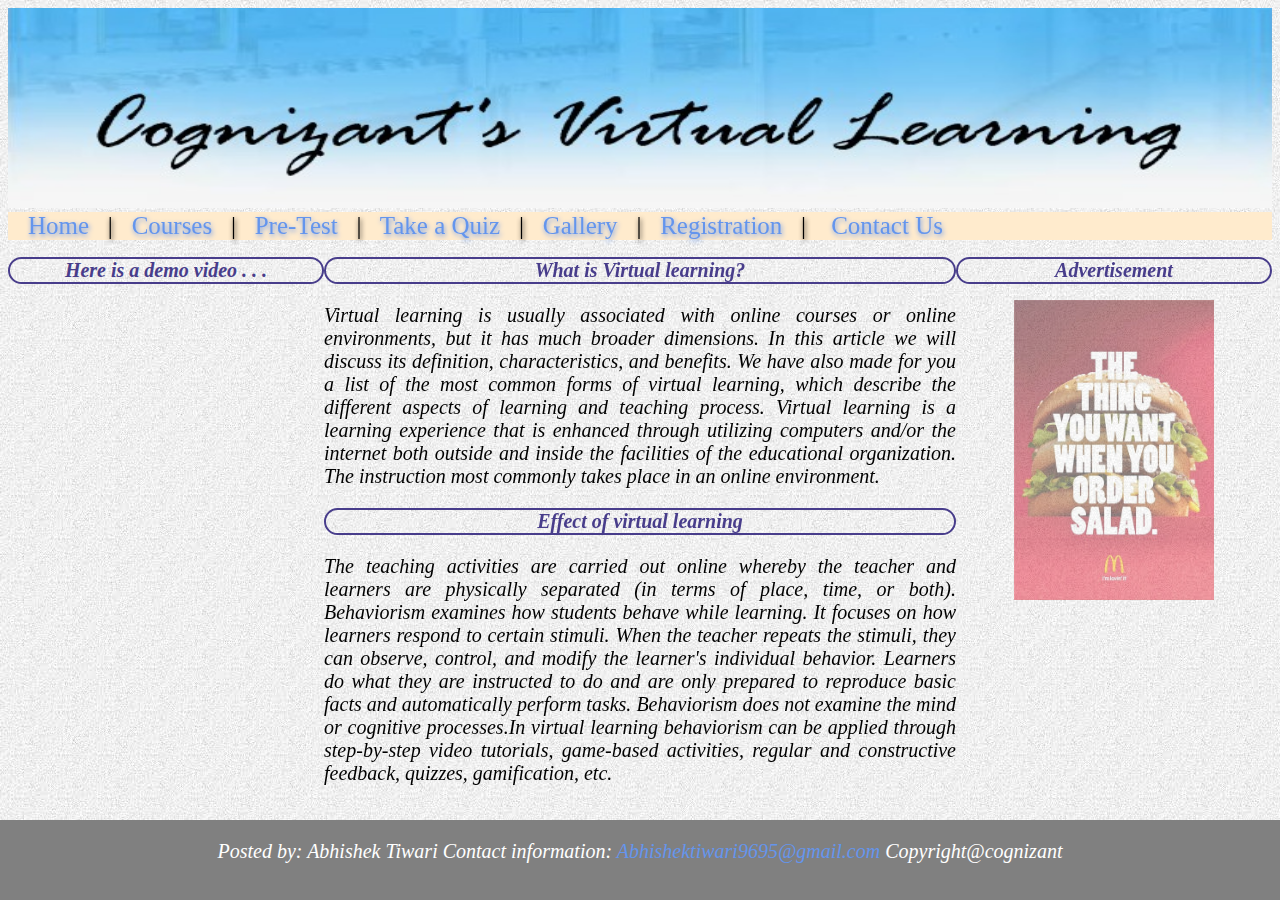
<file: index.html>
<!DOCTYPE html>
<html>
    <head>
        <title>Virtual learning</title>
        <link rel="StyleSheet" href="css/s1.css">
    </head>
    <body>
        <header>
            <img src="assets/2.jfif" width = 100% height = "200" alt="logo">
        </header>
        <nav>
             <a href="index.html">Home</a> &ensp;|&ensp;
             <a href="course.html">Courses</a> &ensp;|&ensp;
             <a href="pretest.html">Pre-Test</a> &ensp;|&ensp;
             <a href="quiz.html">Take a Quiz</a> &ensp;|&ensp;
             <a href="gallery.html">Gallery</a> &ensp;|&ensp;
             <a href="register.html">Registration</a> &ensp;| &ensp;
             <a href="contact.html">Contact Us</a>
        </nav>



<div> 
              
            <div class = "l"> 
                 <center><h2>Here is a demo video . . .</h2>  </center>
             <center><iframe width="100" height="415" src="https://www.youtube.com/embed/fVZ5kGExc2U" frameborder="0" allow="accelerometer; autoplay; encrypted-media; gyroscope; picture-in-picture" allowfullscreen></iframe> </center>
            </div>  
              
            <div class = "m"> 
                <center><h2>What is Virtual learning?</h2></center> 
                 <center><p align="justify">Virtual learning is usually associated with online courses or online environments, but it has much broader dimensions. In this article we will discuss its definition, characteristics, and benefits. We have also made for you a list of the most common forms of virtual learning, which describe the different aspects of learning and teaching process. Virtual learning is a learning experience that is enhanced through utilizing computers and/or the internet both outside and inside the facilities of the educational organization. The instruction most commonly takes place in an online environment.</p>
                 <h2>Effect of virtual learning</h2>              
                 <p align="justify">The teaching activities are carried out online whereby the teacher and learners are physically separated (in terms of place, time, or both). Behaviorism examines how students behave while learning. It focuses on how learners respond to certain stimuli. When the teacher repeats the stimuli, they can observe, control, and modify the learner's individual behavior. Learners do what they are instructed to do and are only prepared to reproduce basic facts and automatically perform tasks. Behaviorism does not examine the mind or cognitive processes.In virtual learning behaviorism can be applied through step-by-step video tutorials, game-based activities, regular and constructive feedback, quizzes, gamification, etc.</p> </center>
            </div> 
              
            <div class = "r"> 
                 <center><h2>Advertisement</h2>  </center>
                <center><img class="ijk" src="assets/q.jfif"  width = "200" height = "300" alt="Advertisement"> </center>
            </div> 
</div> 

<footer>
  <p>Posted by: Abhishek Tiwari
  Contact information: <a href="Abhishektiwari9695@gmail.com">Abhishektiwari9695@gmail.com</a> 
  Copyright@cognizant</p>
</footer>
        
    </body>
</html>
</file>
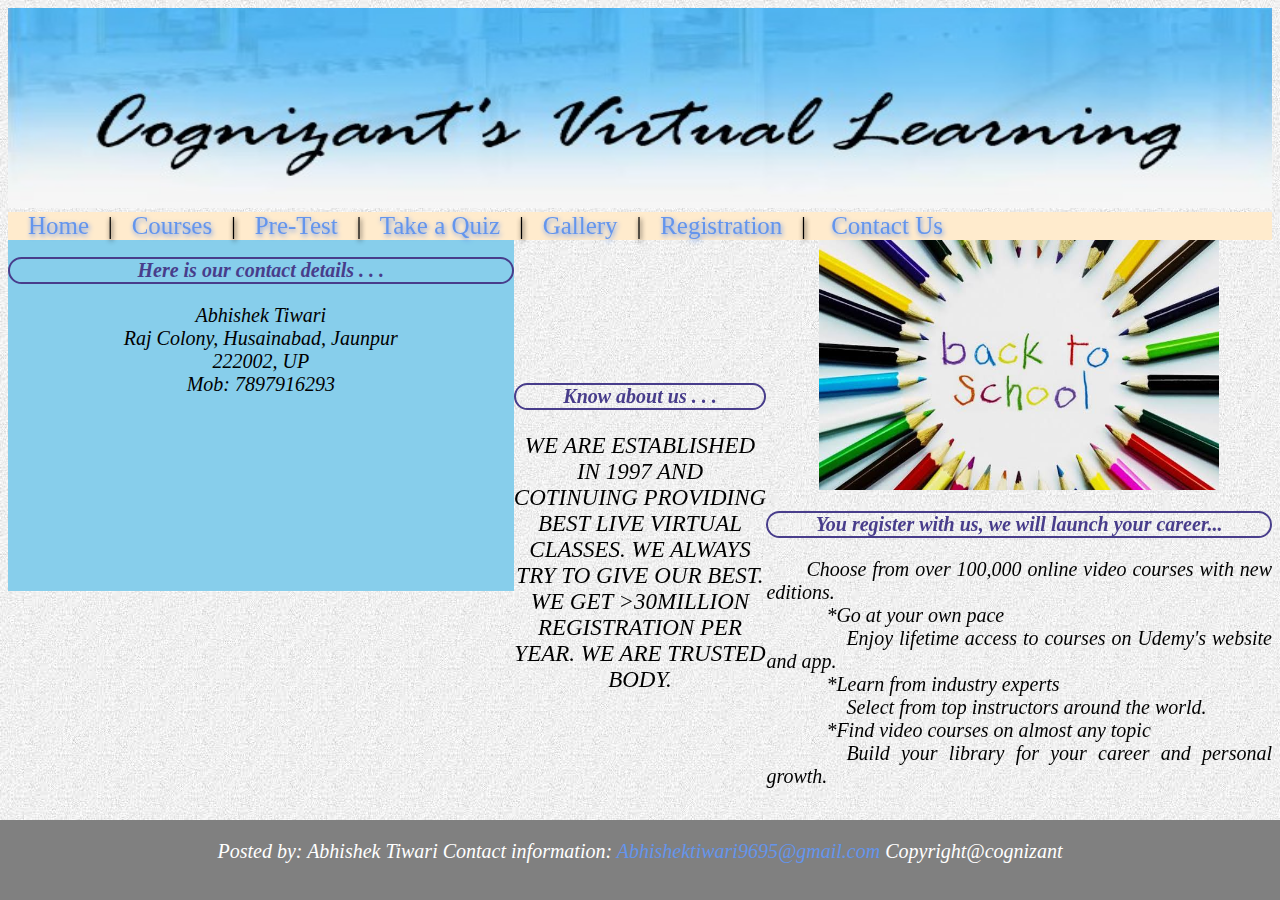
<file: contact.html>
<!DOCTYPE html>
<html>
    <meta name="viewport" content="width=device-width, initial-scale=1.0">
    <head>
        <title>Virtual learning</title>
        <link rel="StyleSheet" href="css/s1.css">
    </head>
    <body>
        <header>
            <img src="assets/2.jfif" width = 100% height = "200" alt="logo">
        </header>
        <nav>
             <a href="index.html">Home</a> &ensp;|&ensp;
             <a href="course.html">Courses</a> &ensp;|&ensp;
             <a href="pretest.html">Pre-Test</a> &ensp;|&ensp;
             <a href="quiz.html">Take a Quiz</a> &ensp;|&ensp;
             <a href="gallery.html">Gallery</a> &ensp;|&ensp;
             <a href="register.html">Registration</a> &ensp;| &ensp;
             <a href="contact.html">Contact Us</a>
        </nav>

<div> 
        <div  class = "l1" style="background-color: skyblue">
                  <center><h2>Here is our contact details . . .</h2></center>
                 <center><p> Abhishek Tiwari<br>
 Raj Colony, Husainabad, Jaunpur<br>
 222002, UP<br>
Mob: 7897916293</p>
<p>
<iframe src="https://www.google.com/maps/embed?pb=!1m18!1m12!1m3!1d3594.0418832103296!2d82.69116881543897!3d25.736128483648358!2m3!1f0!2f0!3f0!3m2!1i1024!2i768!4f13.1!3m3!1m2!1s0x39903a4b2259d933%3A0x78ca5dc7237c4f7!2sCollector%20Office!5e0!3m2!1sen!2sin!4v1580294049436!5m2!1sen!2sin" width="300" height="150"  frameborder="0" style="border:0;" allowfullscreen="">
</iframe>
</p></center>
              </div> 

              <div class = "m1"> <br><br><br><br><br><br><br>
                  <center><h2>Know about us . . .</h2></center>
                  <p class="glow" align = "justify"> WE ARE ESTABLISHED IN 1997 AND COTINUING PROVIDING BEST LIVE VIRTUAL CLASSES. WE ALWAYS TRY TO GIVE OUR BEST. WE GET >30MILLION REGISTRATION PER YEAR. WE ARE TRUSTED BODY. </p>
              </div> 


            <div class = "r1">
                <center><img src="assets/fgh.jfif" width = "400" height = "250" alt="logo"></center>
                 <center><h2>You register with us, we will launch your career...</h2> </center>
                 <center><p align="justify">&emsp;&emsp;Choose from over 100,000 online video courses with new editions.<br>
                            &emsp;&emsp;&emsp;*Go at your own pace<br>
                            &emsp;&emsp;&emsp;&emsp;Enjoy lifetime access to courses on Udemy's website and app.<br>
                            &emsp;&emsp;&emsp;*Learn from industry experts<br>
                            &emsp;&emsp;&emsp;&emsp;Select from top instructors around the world.<br>
                            &emsp;&emsp;&emsp;*Find video courses on almost any topic<br>
                            &emsp;&emsp;&emsp;&emsp;Build your library for your career and personal growth.</p>
            </div> 
</div> 

<footer>
  <p>Posted by: Abhishek Tiwari
  Contact information: <a href="Abhishektiwari9695@gmail.com">Abhishektiwari9695@gmail.com</a> 
  Copyright@cognizant</p>
</footer>

        
    </body>
</html>
</file>
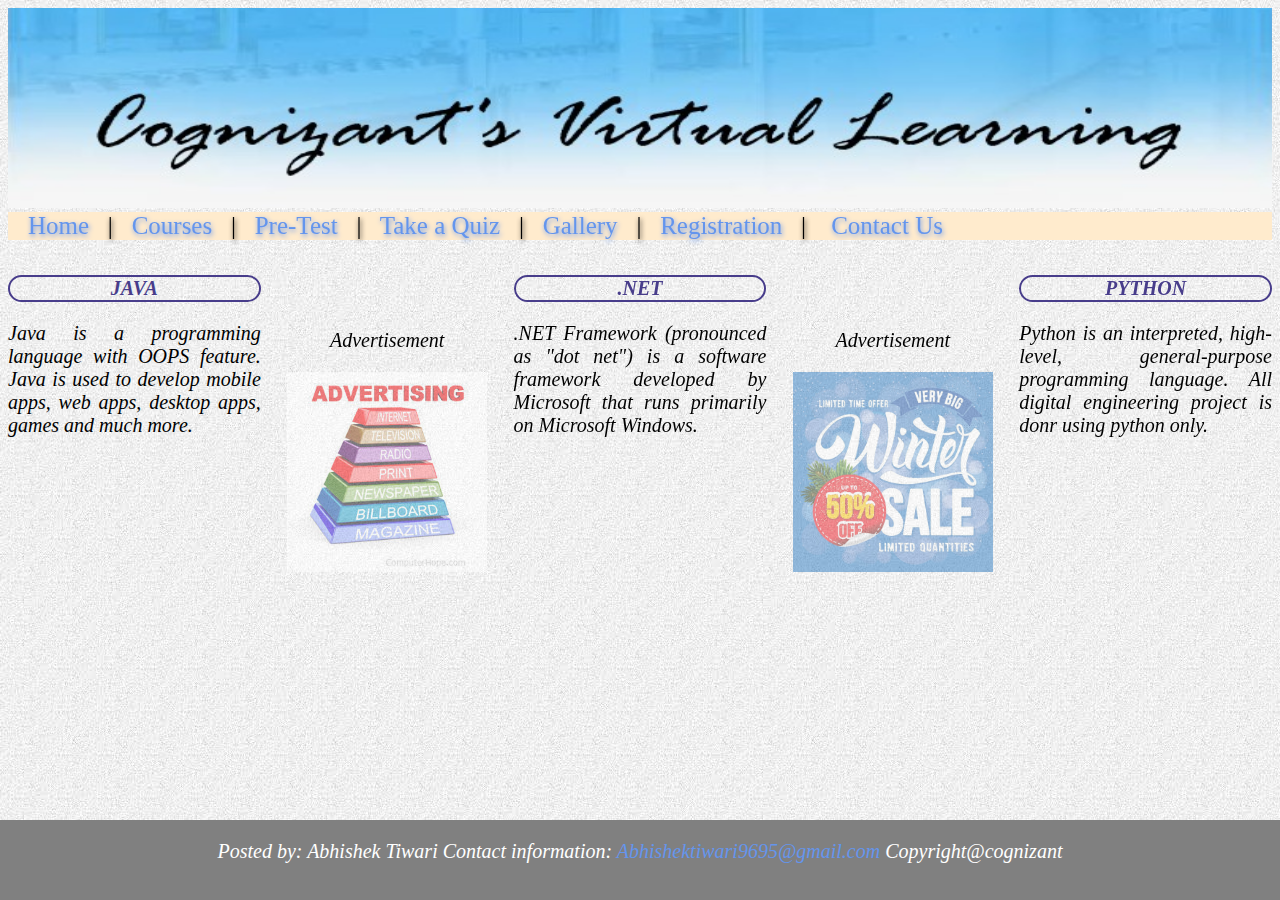
<file: course.html>
<!DOCTYPE html>
<html>
    <head>
        <title>Virtual learning</title>
        <link rel="StyleSheet" href="css/s1.css">
    </head>
    <body>
        <header>
            <img src="assets/2.jfif" width = 100% height = "200" alt="logo">
        </header>
        <nav>
             <a href="index.html">Home</a> &ensp;|&ensp;
             <a href="course.html">Courses</a> &ensp;|&ensp;
             <a href="pretest.html">Pre-Test</a> &ensp;|&ensp;
             <a href="quiz.html">Take a Quiz</a> &ensp;|&ensp;
             <a href="gallery.html">Gallery</a> &ensp;|&ensp;
             <a href="register.html">Registration</a> &ensp;| &ensp;
             <a href="contact.html">Contact Us</a>
        </nav>



<div> 
              
            <div class = "ll"> <br>
                 <center><h2>JAVA</h2>  </center>
             <center><p align="justify">Java is a programming language with OOPS feature. Java is used to develop mobile apps, web apps, desktop apps, games and much more.</p> <iframe width="360" height="315" src="https://www.youtube.com/embed/hBh_CC5y8-s" frameborder="0" allow="accelerometer; autoplay; encrypted-media; gyroscope; picture-in-picture" allowfullscreen></iframe></center>
            </div>  
              
              <div class = "k">
                  <center><p><br><br><br>Advertisement</p></center>
                  <center><img class="ijk" src="assets/i.jfif" width = "200" height = "200" alt="logo"><center>
              </div>

            <div class = "mm"> <br>
                <center><h2>.NET</h2></center> 
                 <center><p align="justify">.NET Framework (pronounced as "dot net") is a software framework developed by Microsoft that runs primarily on Microsoft Windows. </p>              
                 <center><iframe width="360" height="315" src="https://www.youtube.com/embed/0u9k-kOR3KE" frameborder="0" allow="accelerometer; autoplay; encrypted-media; gyroscope; picture-in-picture" allowfullscreen></iframe> </center>
            </div> 

              <div class = "n">
                  <center><p><br><br><br>Advertisement</p><center>
                  <center><img class="ijk" src="assets/j.jfif" width = "200" height = "200" alt="logo"><center>
              </div> 

            <div class = "rr"> <br>
                 <center><h2>PYTHON</h2>  </center>
                 <center><p align="justify">Python is an interpreted, high-level, general-purpose programming language. All digital engineering project is donr using python only. </p>
                <center><iframe width="360" height="315" src="https://www.youtube.com/embed/rfscVS0vtbw" frameborder="0" allow="accelerometer; autoplay; encrypted-media; gyroscope; picture-in-picture" allowfullscreen></iframe> </center>
            </div> 
</div> 

<footer>
  <p>Posted by: Abhishek Tiwari
  Contact information: <a href="Abhishektiwari9695@gmail.com">Abhishektiwari9695@gmail.com</a> 
  Copyright@cognizant</p>
</footer>

        
    </body>
</html>
</file>
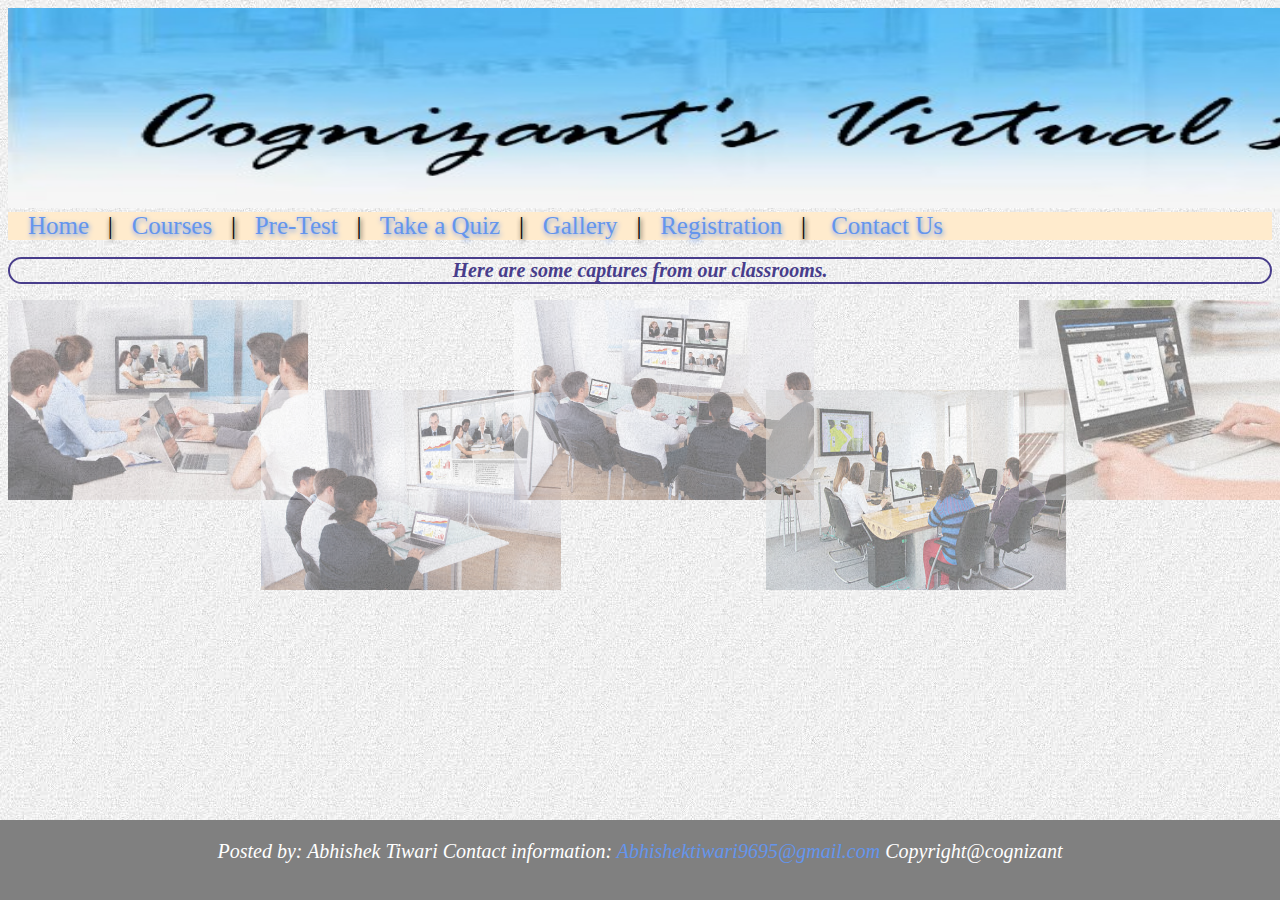
<file: gallery.html>
<!DOCTYPE html>
<html>
    <head>
        <title>Virtual learning</title>
        <link rel="StyleSheet" href="css/s1.css">
    </head>
    <body>
        <header>
            <img src="assets/2.jfif" width = "1900" height = "200" alt="logo">
        </header>
        <nav>
             <a href="index.html">Home</a> &ensp;|&ensp;
             <a href="course.html">Courses</a> &ensp;|&ensp;
             <a href="pretest.html">Pre-Test</a> &ensp;|&ensp;
             <a href="quiz.html">Take a Quiz</a> &ensp;|&ensp;
             <a href="gallery.html">Gallery</a> &ensp;|&ensp;
             <a href="register.html">Registration</a> &ensp;| &ensp;
             <a href="contact.html">Contact Us</a>
        </nav>



<div> 
               <center><h2>Here are some captures from our classrooms.</h2>  </center>
            <div class = "ll"> 
                
             <center><img class="ijk" src="assets/l1.jfif" width = "300" height = "200" alt="logo"></center>
            </div>  
              
              <div class = "k"><br><br><br><br><br>
                  <center><img class="ijk" src="assets/l2.jpg" width = "300" height = "200" alt="logo"><center>
              </div>

            <div class = "mm">            
                 <center><img class="ijk" src="assets/l3.jpg" width = "300" height = "200" alt="logo"> </center>
            </div> 

              <div class = "n"><br><br><br><br><br>
                  <center><img class="ijk" src="assets/l4.jpg" width = "300" height = "200" alt="logo"><center>
              </div> 

            <div class = "rr">
                 <center><img class="ijk" src="assets/l5.jfif" width = "300" height = "200" alt="logo"> </center>
            </div> 
</div> 

<footer>
  <p>Posted by: Abhishek Tiwari
  Contact information: <a href="Abhishektiwari9695@gmail.com">Abhishektiwari9695@gmail.com</a> 
  Copyright@cognizant</p>
</footer>

        
    </body>
</html>
</file>
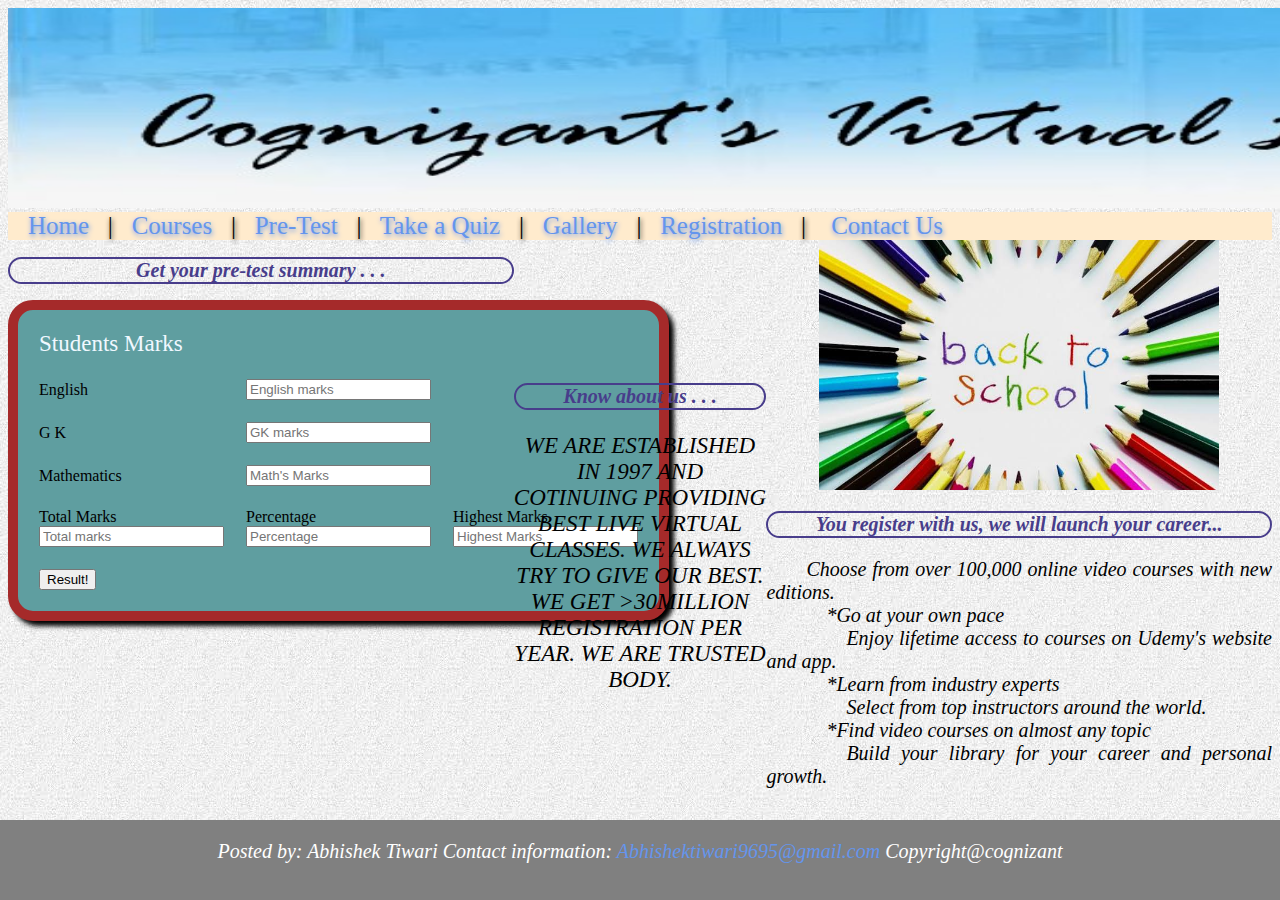
<file: pretest.html>
<!DOCTYPE html>
<html>
    <meta name="viewport" content="width=device-width, initial-scale=1.0">
    <head>
        <script src="js/vali.js"></script>
        <title>Virtual learning</title>
        <link rel="StyleSheet" href="css/s1.css">
    </head>
    <body>
       
        <header>
            <img src="assets/2.jfif" width = "1900" height = "200" alt="logo">
        </header>
        <nav>
             <a href="index.html">Home</a> &ensp;|&ensp;
             <a href="course.html">Courses</a> &ensp;|&ensp;
             <a href="pretest.html">Pre-Test</a> &ensp;|&ensp;
             <a href="quiz.html">Take a Quiz</a> &ensp;|&ensp;
             <a href="gallery.html">Gallery</a> &ensp;|&ensp;
             <a href="register.html">Registration</a> &ensp;| &ensp;
             <a href="contact.html">Contact Us</a>
        </nav>



<div> 
              <div  class = "l1">
                  <center><h2>Get your pre-test summary . . .</h2></center>
                 <center>  <form name="myform" action="validated.html" onsubmit="return validateForm()" method="GET">
        <table style="width:50%; background: cadetblue; border: 10px solid brown; border-radius: 25px; border-spacing: 20px; box-shadow: 5px 5px 5px">
        <tr><center><td style="font-size: 23px; color:aliceblue"> Students Marks</td> </center></tr>
        <tr>
            <td>English</td>
            <td><input type="number" id="eng" value="" placeholder="English marks"></td>
        </tr>
        <tr>
            <td>G K</td>
            <td><input type="number" id="gk" value="" placeholder="GK marks"></td>
        </tr>
        <tr>
            <td>Mathematics</td>
            <td><input type="number" id="math" value="" placeholder="Math's Marks"></td>
        </tr>
        <tr>
            <td>Total Marks <input type="number" id="tot" value="" placeholder="Total marks"></td>
            <td>Percentage <input type="number" id="per" value="" placeholder="Percentage"></td>
            <td>Highest Marks<input type="number" id="high" value="" placeholder="Highest Marks">
        </tr>
        <tr>
            <td><input type="button" value="Result!" onclick="jfun1()"></td>
        </tr>
        </table>
        </form> <center>
              </div> 

              <div class = "m1"> <br><br><br><br><br><br><br>
                  <center><h2>Know about us . . .</h2></center>
                  <p class="glow" align = "justify"> WE ARE ESTABLISHED IN 1997 AND COTINUING PROVIDING BEST LIVE VIRTUAL CLASSES. WE ALWAYS TRY TO GIVE OUR BEST. WE GET >30MILLION REGISTRATION PER YEAR. WE ARE TRUSTED BODY. </p>
              </div> 


            <div class = "r1">
                <center><img src="assets/fgh.jfif" width = "400" height = "250" alt="logo"></center>
                 <center><h2>You register with us, we will launch your career...</h2> </center>
                 <center><p align="justify">&emsp;&emsp;Choose from over 100,000 online video courses with new editions.<br>
                            &emsp;&emsp;&emsp;*Go at your own pace<br>
                            &emsp;&emsp;&emsp;&emsp;Enjoy lifetime access to courses on Udemy's website and app.<br>
                            &emsp;&emsp;&emsp;*Learn from industry experts<br>
                            &emsp;&emsp;&emsp;&emsp;Select from top instructors around the world.<br>
                            &emsp;&emsp;&emsp;*Find video courses on almost any topic<br>
                            &emsp;&emsp;&emsp;&emsp;Build your library for your career and personal growth.</p>
            </div> 
</div> 

<footer>
  <p>Posted by: Abhishek Tiwari
  Contact information: <a href="Abhishektiwari9695@gmail.com">Abhishektiwari9695@gmail.com</a> 
  Copyright@cognizant</p>
</footer>

        
    </body>
</html>
</file>
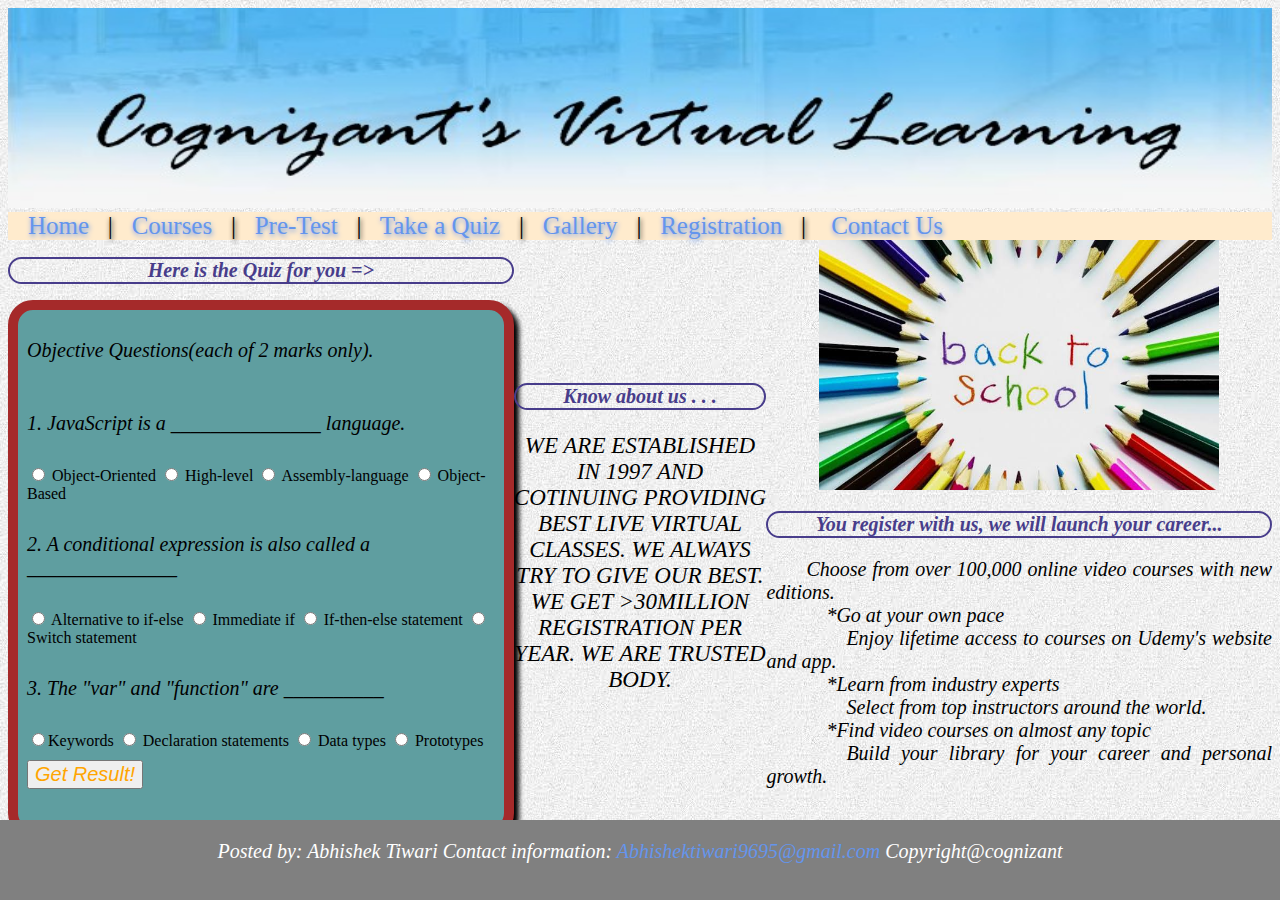
<file: quiz.html>
<!DOCTYPE html>
<html>
    <meta name="viewport" content="width=device-width, initial-scale=1.0">
    <head>
        <title>Virtual learning</title>
        <script src="js/vali.js"></script>
        <link rel="StyleSheet" href="css/s1.css">
    </head>
    <body>
        <header>
            <img src="assets/2.jfif" width = 100% height = "200" alt="logo">
        </header>
        <nav>
             <a href="index.html">Home</a> &ensp;|&ensp;
             <a href="course.html">Courses</a> &ensp;|&ensp;
             <a href="pretest.html">Pre-Test</a> &ensp;|&ensp;
             <a href="quiz.html">Take a Quiz</a> &ensp;|&ensp;
             <a href="gallery.html">Gallery</a> &ensp;|&ensp;
             <a href="register.html">Registration</a> &ensp;| &ensp;
             <a href="contact.html">Contact Us</a>
        </nav>

<div> 
        <div  class = "l1">
                  <center><h2>Here is the Quiz for you =></h2></center>
                 <center>  <form name="myform" action="validated.html" onsubmit="return validateForm()" method="GET">
        <table style="width:100%; background: cadetblue; border: 10px solid brown; border-radius: 25px; border-spacing: 8px; box-shadow: 5px 5px 5px">
            <tr>
                <td>
                    <p>Objective Questions(each of 2 marks only).</p>
                </td>
            </tr>
        <tr>
            <td><p>1. JavaScript is a _______________ language.</p></td>
        </tr>
        <tr>
               <td> <input type="radio" id="q1" name="n1" value="1" > Object-Oriented
                <input type="radio" id="q1" name="n1" value="2"> High-level
                <input type="radio" id="q1" name="n1" value="3"> Assembly-language
                <input type="radio" id="q1" name="n1" value="4"> Object-Based</td>

        </tr>
        <tr>
            <td><p>2. A conditional expression is also called a _______________</p></td>
        </tr>
        <tr>
               <td> <input type="radio" id="q2" name="n2" value="1" > Alternative to if-else
                <input type="radio" id="q2" name="n2" value="2"> Immediate if
                <input type="radio" id="q2" name="n2" value="3"> If-then-else statement
                <input type="radio" id="q2" name="n2" value="4"> Switch statement</td>

        </tr>
        <tr>
            <td><p>3. The "var" and "function" are __________</p></td>
        </tr>
        <tr>
               <td> <input type="radio" id="q3" name="n3" value="1" >Keywords
                <input type="radio" id="q3" name="n3" value="2"> Declaration statements
                <input type="radio" id="q3" name="n3" value="3"> Data types
                <input type="radio" id="q4" name="n3" value="4"> Prototypes</td>

        </tr>
        <tr>
            <td><input type="Button" value="Get Result!" onclick = "result()" style="color: orange; font-size: 20px; font-family: 'Segoe UI', Tahoma, Geneva, Verdana, sans-serif; font-style: italic" ></td>
        </tr>
        <tr>
            <td>
                <p id = "demo"></p>
            </td>
        </tr>
        </table>
        </form> <center>
              </div> 

              <div class = "m1"> <br><br><br><br><br><br><br>
                  <center><h2>Know about us . . .</h2></center>
                  <p class="glow" align = "justify"> WE ARE ESTABLISHED IN 1997 AND COTINUING PROVIDING BEST LIVE VIRTUAL CLASSES. WE ALWAYS TRY TO GIVE OUR BEST. WE GET >30MILLION REGISTRATION PER YEAR. WE ARE TRUSTED BODY. </p>
              </div> 


            <div class = "r1">
                <center><img src="assets/fgh.jfif" width = "400" height = "250" alt="logo"></center>
                 <center><h2>You register with us, we will launch your career...</h2> </center>
                 <center><p align="justify">&emsp;&emsp;Choose from over 100,000 online video courses with new editions.<br>
                            &emsp;&emsp;&emsp;*Go at your own pace<br>
                            &emsp;&emsp;&emsp;&emsp;Enjoy lifetime access to courses on Udemy's website and app.<br>
                            &emsp;&emsp;&emsp;*Learn from industry experts<br>
                            &emsp;&emsp;&emsp;&emsp;Select from top instructors around the world.<br>
                            &emsp;&emsp;&emsp;*Find video courses on almost any topic<br>
                            &emsp;&emsp;&emsp;&emsp;Build your library for your career and personal growth.</p>
            </div> 
</div> 

<footer>
  <p>Posted by: Abhishek Tiwari
  Contact information: <a href="Abhishektiwari9695@gmail.com">Abhishektiwari9695@gmail.com</a> 
  Copyright@cognizant</p>
</footer>

        
    </body>
</html>
</file>
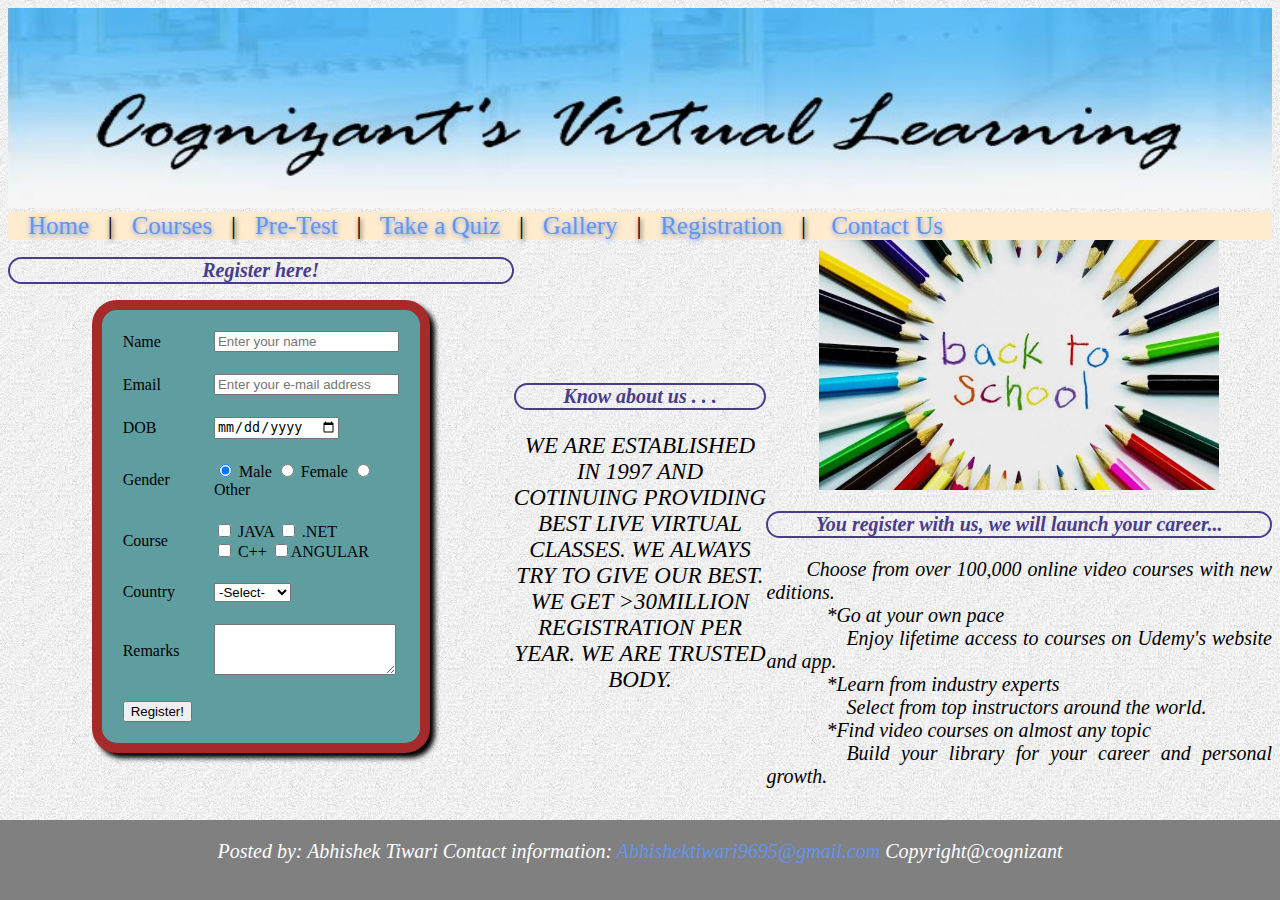
<file: register.html>
<!DOCTYPE html>
<html>
    <meta name="viewport" content="width=device-width, initial-scale=1.0">
    <head>
        <title>Virtual learning</title>
        <link rel="StyleSheet" href="css/s1.css">
    </head>
    <body>
        <header>
            <img src="assets/2.jfif" width = 100% height = "200" alt="logo">
        </header>
        <nav>
             <a href="index.html">Home</a> &ensp;|&ensp;
             <a href="course.html">Courses</a> &ensp;|&ensp;
             <a href="pretest.html">Pre-Test</a> &ensp;|&ensp;
             <a href="quiz.html">Take a Quiz</a> &ensp;|&ensp;
             <a href="gallery.html">Gallery</a> &ensp;|&ensp;
             <a href="register.html">Registration</a> &ensp;| &ensp;
             <a href="contact.html">Contact Us</a>
        </nav>

<div> 
        <div  class = "l1">
                  <center><h2>Register here!</h2></center>
                 <center>  <form name="myform" action="validated.html" onsubmit="return validateForm()" method="GET">
        <table style="width:50%; background: cadetblue; border: 10px solid brown; border-radius: 25px; border-spacing: 20px; box-shadow: 5px 5px 5px">
        <tr>
            <td>Name</td>
            <td><input type="text" name="name" value="" placeholder="Enter your name"></td>
        </tr>
        <tr>
            <td>Email</td>
            <td><input type="email" name="email" value="" placeholder="Enter your e-mail address"></td>
        </tr>
        <tr>
            <td>DOB</td>
            <td><input type="date" name="name" value="" placeholder="Enter your DOB"></td>
        </tr>
        <tr>
            <td>Gender</td>
            <td><input type="radio" name="gender" value="male" checked> Male
                <input type="radio" name="gender" value="female"> Female
                <input type="radio" name="gender" value="other"> Other</td>
        </tr>
        <tr>
            <td>Course</td>
            <td><input type="checkbox" name="course1" value="JAVA"> JAVA
                <input type="checkbox" name="course2" value=".NET"> .NET<br>
                <input type="checkbox" name="course3" value="C++"> C++
                <input type="checkbox" name="course4" value="ANGULAR">ANGULAR </td>
        </tr>
        <tr>
            <td>Country</td>
            <td>
                <select name="country">
                <option value="Select">-Select-</option>
                <option value="India">India</option>
                <option value="China">China</option>
                <option value="Nepal">Nepal</option>
                <option value="Germany">Germany</option>
                </select>
            </td>
        </tr>
        <tr>
            <td>Remarks</td>
            <td>
                <textarea name="message" rows="3" cols="20"></textarea>
            </td>
        </tr>
        <tr>
            <td><input type="submit" value="Register!"></td>
        </tr>
        </table>
        </form> <center>
              </div> 

              <div class = "m1"> <br><br><br><br><br><br><br>
                  <center><h2>Know about us . . .</h2></center>
                  <p class="glow" align = "justify"> WE ARE ESTABLISHED IN 1997 AND COTINUING PROVIDING BEST LIVE VIRTUAL CLASSES. WE ALWAYS TRY TO GIVE OUR BEST. WE GET >30MILLION REGISTRATION PER YEAR. WE ARE TRUSTED BODY. </p>
              </div> 


            <div class = "r1">
                <center><img src="assets/fgh.jfif" width = "400" height = "250" alt="logo"></center>
                 <center><h2>You register with us, we will launch your career...</h2> </center>
                 <center><p align="justify">&emsp;&emsp;Choose from over 100,000 online video courses with new editions.<br>
                            &emsp;&emsp;&emsp;*Go at your own pace<br>
                            &emsp;&emsp;&emsp;&emsp;Enjoy lifetime access to courses on Udemy's website and app.<br>
                            &emsp;&emsp;&emsp;*Learn from industry experts<br>
                            &emsp;&emsp;&emsp;&emsp;Select from top instructors around the world.<br>
                            &emsp;&emsp;&emsp;*Find video courses on almost any topic<br>
                            &emsp;&emsp;&emsp;&emsp;Build your library for your career and personal growth.</p>
            </div> 
</div> 

<footer>
  <p>Posted by: Abhishek Tiwari
  Contact information: <a href="Abhishektiwari9695@gmail.com">Abhishektiwari9695@gmail.com</a> 
  Copyright@cognizant</p>
</footer>
        
    </body>
</html>
</file>
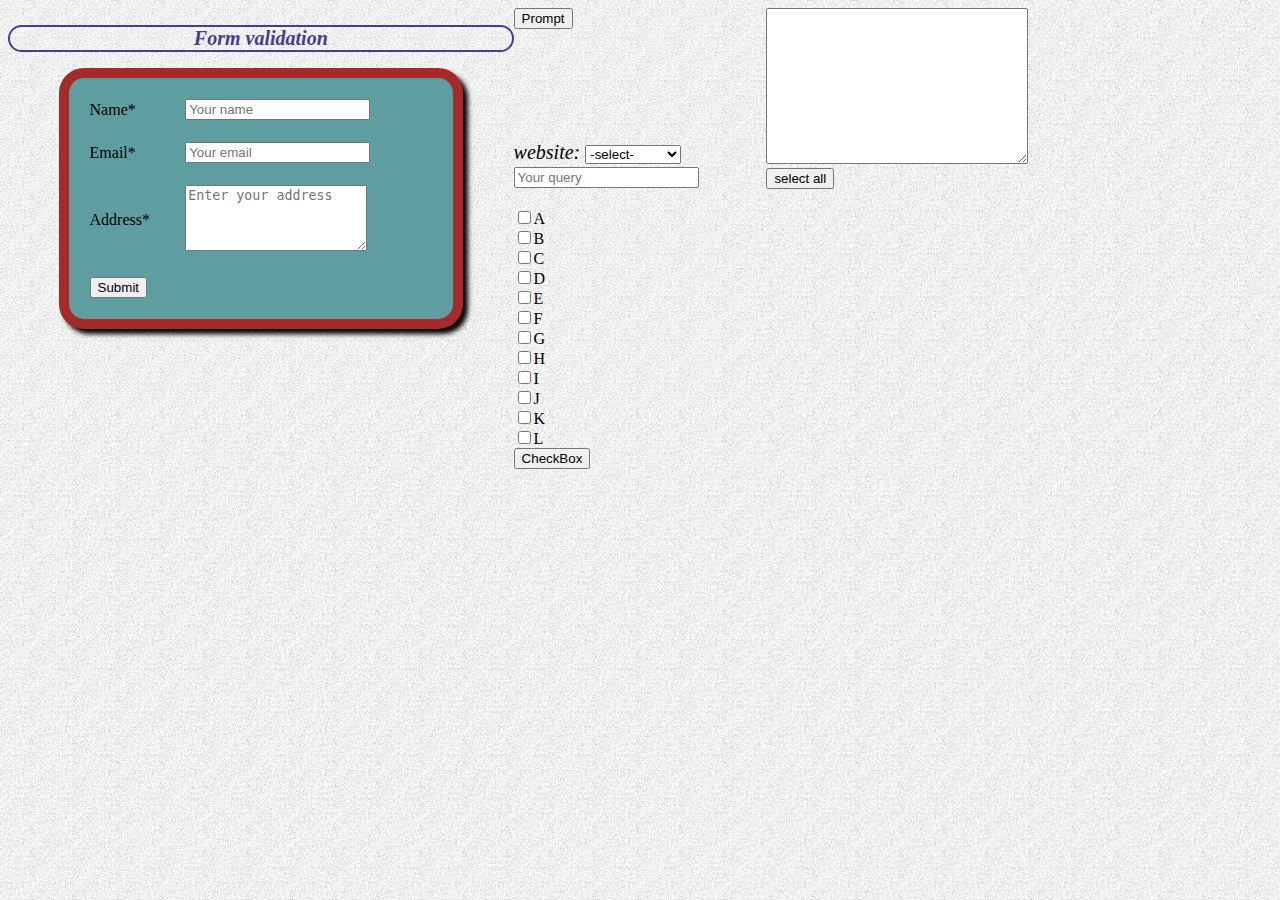
<file: validation.html>
<!DOCTYPE html>
<html>
    <meta name="viewport" content="width=device-width, initial-scale=1.0">
    <head>
        <script type="text/javascript" src="js/validation.js"></script>
        <title>Virtual learning</title>
        <link rel="StyleSheet" href="css/s1.css">
    </head>
    <body>



<div> 
              <div  class = "l1">
                  <center><h2>Form validation</h2></center>
                 <center>  <form name="myform"  method="GET">
                     
        <table style="width:80%; background: cadetblue; border: 10px solid brown; border-radius: 25px; border-spacing: 20px; box-shadow: 5px 5px 5px">
        <tr>
            <td>Name*</td>
            <td><input type="text" id="name" value="" onblur="nam()" placeholder="Your name"></td>
            <td><p id="n"></p></td>
        </tr>
        <tr>
            <td>Email*</td>
            <td><input type="text" id="email" onblur="emai()" value="" placeholder="Your email"></td>
            <td><p id="e"></p></td>
        </tr>
        <tr>
            <td>Address*</td>
            <td><textarea id="add" rows="4" cols="20" onblur="addd()" value="" placeholder="Enter your address"></textarea></td>
            <td><p id="a"></p></td>
        </tr>
        <tr>
            <td><input type="button" onclick="formv()" value="Submit" ></td>
            <td><p id = "k"></p></td>
        </tr>
        </table>
        </form> <center>
              </div> 

              <div class = "m1"> 
                  <input type="button" onclick="promptv()" value="Prompt">
                    <p id="demo"></p>
                   
                    <br> <br> <br> <br>
                  <p> website: <select id="web" onchange="searc()">
                      <option value="Select">-select-</option>
                      <option value="G">Google</option>
                      <option value="Y">Yahoo</option>
                      <option value="B">Bing</option>
                      <option value="D">Duckduckgo</option>
                               </select> 
                               <input type="text" id="query" value="" placeholder="Your query">

                  </p>
                  <p>
                      <form name="form1"  method="GET">
                <input type="checkbox" name="q" value="A">A<br>
                <input type="checkbox" name="q" value="B">B<br>
                <input type="checkbox" name="q" value="C">C<br>
                <input type="checkbox" name="q" value="D">D<br>
                <input type="checkbox" name="q" value="E">E<br>
                <input type="checkbox" name="q" value="F">F<br>
                <input type="checkbox" name="q" value="G">G<br>
                <input type="checkbox" name="q" value="H">H<br>
                <input type="checkbox" name="q" value="I">I<br>
                <input type="checkbox" name="q" value="J">J<br>
                <input type="checkbox" name="q" value="K">K<br>
                <input type="checkbox" name="q" value="L">L<br>
                <input type="button" onclick="checkboxk()" value="CheckBox">
                      </form>
                  </p>
              </div> 


            <div class = "r1">
                <textarea id="sl" rows="10" cols="30" value=""></textarea><br>
                <input type="button" value="select all" onclick="selectall()">
            </div> 
</div> 

        
    </body>
</html>
</file>
<file: css/s1.css>
html{
    background-image: url("../assets/1.jfif");
}
header{
    text-align: center;
    opacity: 1.0;
  filter: alpha(opacity=100);
}
.glow {
  font-size: 23px;
  color: black;
  text-align: center;
  animation: glow 1s ease-in-out infinite alternate;
  animation: glow 1s ease-in-out infinite alternate;
  animation: glow 1s ease-in-out infinite alternate;
}

@keyframes glow {
  from {
    text-shadow: 0 0 10px blanchedalmond, 0 0 20px palevioletred, 0 0 30px yellowgreen, 0 0 40px yellow, 0 0 50px sandybrown, 0 0 60px peachpuff, 0 0 70px tan;
  }
  
  to {
    text-shadow: 0 0 20px skyblue, 0 0 30px darkturquoise, 0 0 40px cadetblue, 0 0 50px darkslateblue, 0 0 60px darkorchid, 0 0 70px darkgoldenrod, 0 0 80px #ff4da6;
  }
}
nav{
    background-color: blanchedalmond;
    font-size: 25px;
    padding-left: 20px;
    font-family: cursive;
    animation: mfs 3s;
    animation-iteration-count: 10;
    text-shadow: 1px 2px 5px;
}
@keyframes mfs
{
    from {background:blanchedalmond;}
    to{background: yellow;}
}
h2{
    border: 2px solid darkslateblue;
    border-width: 50%;
    border-radius: 20px;
    font-family: cursive;
    font-style: italic;
    color: darkslateblue;
    font-size: 20px;
    animation: mf 3s;
    animation-iteration-count: 10;
}
@keyframes mf
{
    from {color:darkslateblue; border: 2px solid darkslateblue; border-radius: 0px;}
    to{color: darkgoldenrod; border: 2px solid darkgoldenrod; border-radius: 20px;}
}

.ijk {
  opacity: 0.5;
  filter: alpha(opacity=50); 
}

.ijk:hover {
  opacity: 1.0;
  filter: alpha(opacity=100);
}
a:link,a:visited{
    text-decoration: none;
    color: cornflowerblue;
    background-color: none;
}
a:hover, a:active{
    text-decoration:underline;
    color: darkblue;
    background-color: snow; 
    font-size: 25.5px;
    
}

p{
    font-family: cursive;
    font-size: 20px;
    font-style: oblique;
}
footer{

   position: fixed;
   left: 0;
   bottom: 0;
   width: 100%;
   height:80px;
   background-color: gray;
   color: white;
   text-align: center;
}

.l1,.r1{
    height:100%;
    width:40%;
}

            .l1 { 
                float:left;   
            }  
            .m1{
                float:left;
                width: 20%;
                height:100%;
            }
            .r1{ 
                float:right;      
            } 

.ll,.k,.mm,.n,.rr{
    height:100%;
    width:20%;
}

            
            .ll { 
                float:left;   
            } 
            .k { 
                float:left;   
            }
            .mm{ 
                float:left;  
            }
            .n { 
                float:left;
                   
            }  
            .rr{ 
                float:right;      
            } 


.l,.r{
    height:100%;
    width:25%;
}

            .l { 
                float:left;   
                
            } 
            .m{ 
                float:left;  
                height:100%;
                width:50%;
            } 
            .r{ 
                float:right; 
                
            } 



@media screen and (max-width: 1200px) { 
                .l1,.r1{
    height:100%;
    width:100%;
}

            .l1 { 
                float:left;   
            }  
            .m1{
                float:left;
                width: 100%;
                height:100%;
            }
            .r1{ 
                float:right;      
            } 

.ll,.k,.mm,.n,.rr{
    height:100%;
    width:100%;
}

            
            .ll { 
                float:left;   
            } 
            .k { 
                float:left;   
            }
            .mm{ 
                float:left;  
            }
            .n { 
                float:left;
                   
            }  
            .rr{ 
                float:right;      
            } 


.l,.r{
    height:100%;
    width:100%;
}

            .l { 
                float:left;   
                
            } 
            .m{ 
                float:left;  
                height:100%;
                width:100%;
            } 
            .r{ 
                float:right; 
                
            } 

       
    }
</file>
